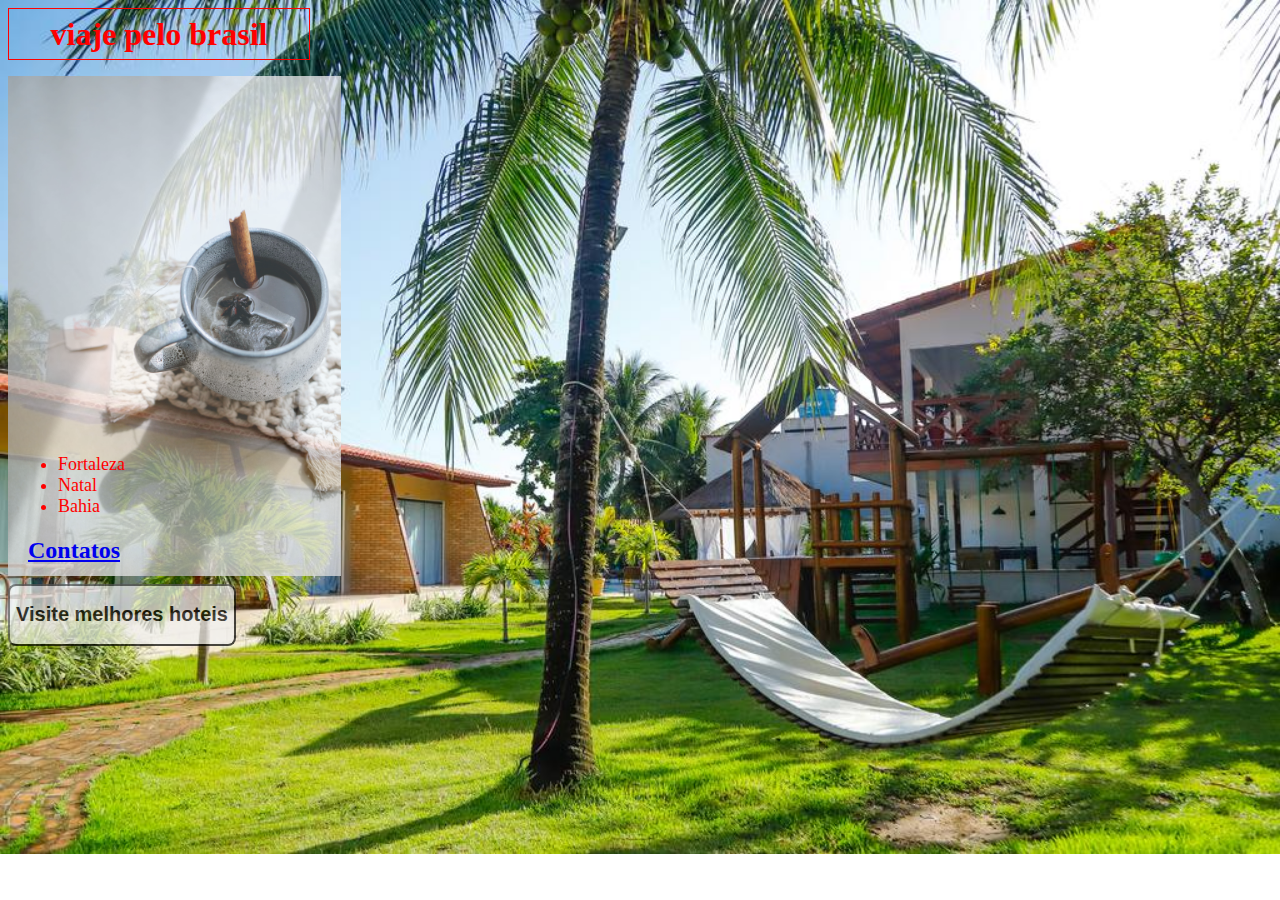
<file: index.html>
<!DOCTYPE html>
<html lang="pt-br">

<head>
    <meta charset="UTF-8">
    <meta http-equiv="X-UA-Compatible" content="IE=edge">
    <meta name="viewport" content="width=device-width, initial-scale=1.0">
    <link rel="stylesheet" href="style.css">

    <title>Teste Conhecimentos</title>
</head>

<body>

    <main>
        <section>

            <div class="back">
                
                <head>
                    <div class="viagem">
                        <h1>viaje pelo brasil</h1>
                        
                    </div>
                </head>
            </div>
            
            <div class="container">
                <img src="../imagens/pexels-charlotte.jpg" alt="imagens hoteis">
            </div>
            
        </section>
        <section class="section-op">
            <nav class="options">
                <ul>
                    <li>Fortaleza</li>
                    <li>Natal</li>
                    <li>Bahia</li>
                </ul>
                
            </nav>
            
            <div>
                <div id="cont">
                    <a href="contato.html"><h2>Contatos</h2></a>
        
                </div>
                
                
                <button class="hotel" onclick="myHotel();">
                    <h2>Visite melhores hoteis</h2>
                </div>

            </div>
        </section>

    </main>

    <footer></footer>

    <script src="script.js"></script>

</body>

</html>
</file>
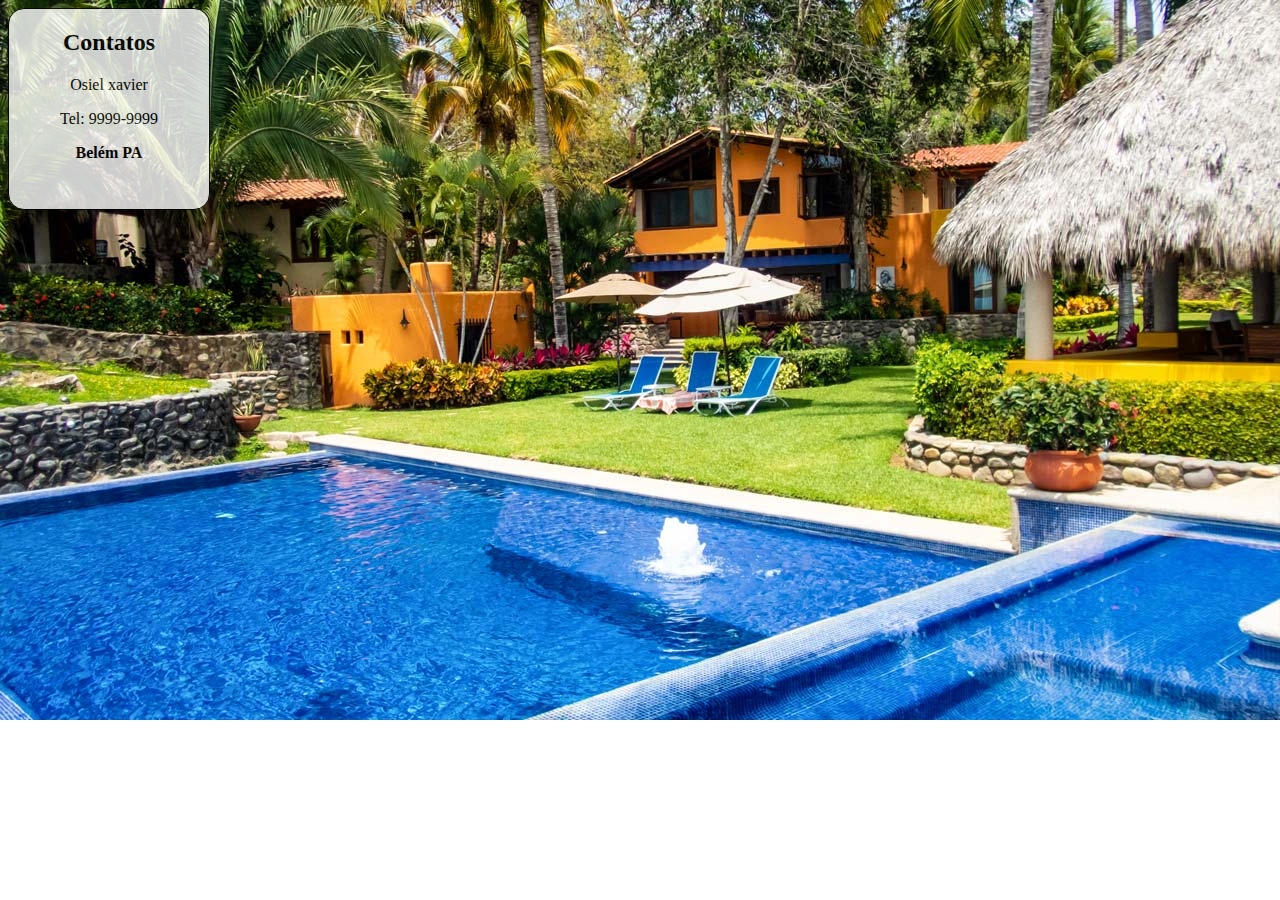
<file: contato.html>
<!DOCTYPE html>
<html lang="pt-br">
<head>
    <meta charset="UTF-8">
    <meta http-equiv="X-UA-Compatible" content="IE=edge">
    <meta name="viewport" content="width=device-width, initial-scale=1.0">
    <link rel="stylesheet" href="./imagens/contatos.css">

    <title>contato</title>
</head>
<body>
    
    <div class="address">
        <h2>Contatos</h2>
        <p>Osiel xavier</p>
        <p>Tel: 9999-9999</p>
        <strong>Belém PA</strong>
    </div>
</body>
</html>
</file>
<file: style.css>
body {
    background-image: url("./imagens/pousada01.jpg");
    align-items: center;
    justify-content:center;
    background-repeat: no-repeat;
    background-size: 100%;



}
.back img {

    position: fixed;
}
h1 {
    color:red;

}
.viagem {
    display: flex;
    border: solid 1px; 
    color: red;
    width: 300px;
    height: 50px;
    align-items: center;
    justify-content: center;
    margin-bottom: 1rem;
    position: relative top center;
    
    
}
.container img {
    max-width: 500px;
    max-height: 500px;
    width: auto;
    height: auto;
    position: relative;
    opacity: 0.8;


}
.propag {
    position: relative;
    z-index: 1;

}
#cont {
    margin-left: 20px;
}
.hotel {
    margin-bottom: 1rem;
    border-radius: 0.5rem;
    cursor: pointer;
    opacity: 0.7;

}
.hotel:hover {
    opacity: 1;
}
.options {
    color: red;
    font-size: 18px;
    margin-top: -9rem;
    margin-left: 10px;

}
.section-op {
    position: relative;
}
</file>
<file: imagens/contatos.css>
body {
    background-image: url(pousadas-no-guaruja.jpg);
    background-repeat: no-repeat;
    align-items: center;
    justify-content: center;
    background-size: 100%;

    
}
.address {
    display: block;
    border: solid 1px;
    border-radius: 1rem;
    width: 200px;
    height: 200px;
    background: white;
    opacity: 0.8;
    text-align: center;

}
</file>
